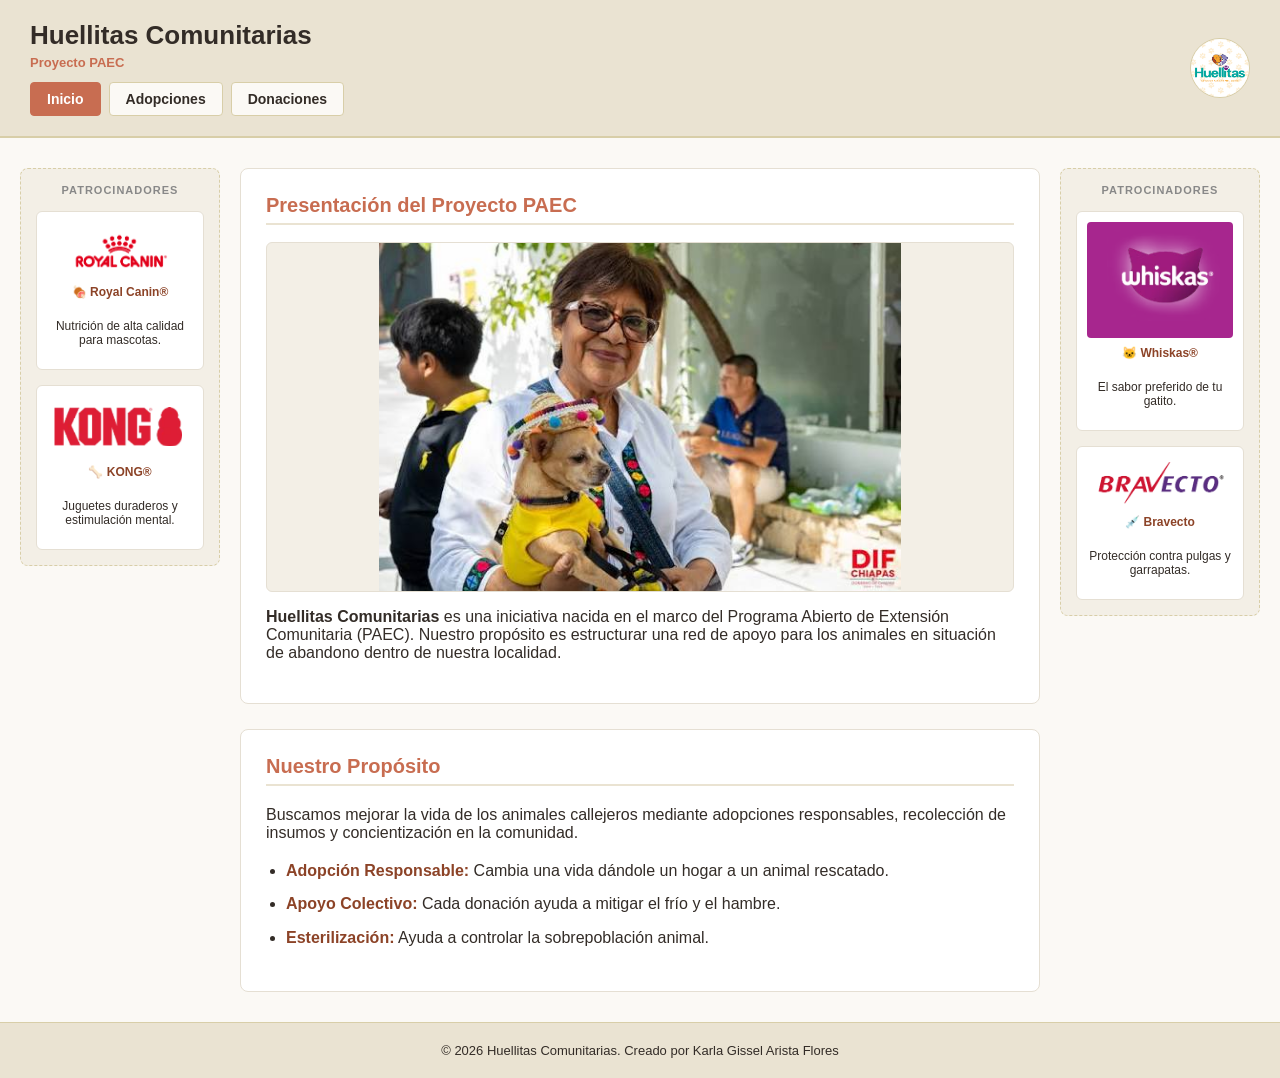
<file: index.html>
<!DOCTYPE html>
<html lang="es">

<head>
    <meta charset="UTF-8">
    <meta name="viewport" content="width=device-width, initial-scale=1.0">
    <title>Inicio - Huellitas Comunitarias</title>
    <link rel="stylesheet" href="estilo.css">
</head>

<body>

    <header>

        <div class="header-container">

            <h1>Huellitas Comunitarias</h1>

            <p class="subtitulo">Proyecto PAEC</p>

            <nav class="barra-navegacion">

                <a href="index.html" class="boton-nav activo">
                    Inicio
                </a>

                <a href="Adopciones.html" class="boton-nav">
                    Adopciones
                </a>

                <a href="Donaciones.html" class="boton-nav">
                    Donaciones
                </a>

            </nav>

        </div>

        <img src="imagenes/logo1.png"
             alt="Logo de Huellitas Comunitarias"
             class="logo-pequeno">

    </header>


    <main class="layout-con-laterales">

        <!-- Anuncios Lateral Izquierdo -->
        <aside class="banner-lateral">

            <p class="etiqueta-ads">Patrocinadores</p>

            <a href="https://www.royalcanin.com/mx"
               target="_blank"
               rel="noopener noreferrer"
               class="tarjeta-ad">

                <img src="imagenes/royal1.png"
                     alt="Royal Canin">

                <span>🍖 Royal Canin®</span>

                <p>Nutrición de alta calidad para mascotas.</p>

            </a>


            <a href="https://www.kongcompany.com/"
               target="_blank"
               rel="noopener noreferrer"
               class="tarjeta-ad">

                <img src="imagenes/kong1.png"
                     alt="Juguetes KONG">

                <span>🦴 KONG®</span>

                <p>Juguetes duraderos y estimulación mental.</p>

            </a>

        </aside>


        <!-- Contenido Central -->
        <section class="contenido-principal">

            <article class="presentacion-proyecto">

                <h2>Presentación del Proyecto PAEC</h2>

                <img src="imagenes/banner1.jpg"
                     alt="Perritos y gatitos comunitarios"
                     class="imagen-banner">

                <p>
                    <strong>Huellitas Comunitarias</strong> es una iniciativa
                    nacida en el marco del Programa Abierto de Extensión
                    Comunitaria (PAEC). Nuestro propósito es estructurar una
                    red de apoyo para los animales en situación de abandono
                    dentro de nuestra localidad.
                </p>

            </article>


            <article class="proposito-bienestar">

                <h3>Nuestro Propósito</h3>

                <p>
                    Buscamos mejorar la vida de los animales callejeros
                    mediante adopciones responsables, recolección de insumos
                    y concientización en la comunidad.
                </p>

                <ul>

                    <li>
                        <strong>Adopción Responsable:</strong>
                        Cambia una vida dándole un hogar a un animal rescatado.
                    </li>

                    <li>
                        <strong>Apoyo Colectivo:</strong>
                        Cada donación ayuda a mitigar el frío y el hambre.
                    </li>

                    <li>
                        <strong>Esterilización:</strong>
                        Ayuda a controlar la sobrepoblación animal.
                    </li>

                </ul>

            </article>

        </section>


        <!-- Anuncios Lateral Derecho -->
        <aside class="banner-lateral">

            <p class="etiqueta-ads">Patrocinadores</p>

            <a href="https://www.whiskas.com.mx/"
               target="_blank"
               rel="noopener noreferrer"
               class="tarjeta-ad">

                <img src="imagenes/wiskas1.png"
                     alt="Whiskas">

                <span>🐱 Whiskas®</span>

                <p>El sabor preferido de tu gatito.</p>

            </a>


            <a href="https://www.bravecto.com.mx/"
               target="_blank"
               rel="noopener noreferrer"
               class="tarjeta-ad">

                <img src="imagenes/bravecto1.png"
                     alt="Bravecto">

                <span>💉 Bravecto</span>

                <p>Protección contra pulgas y garrapatas.</p>

            </a>

        </aside>

    </main>


    <footer>

        <p>
            &copy; 2026 Huellitas Comunitarias.
            Creado por Karla Gissel Arista Flores
        </p>

    </footer>

</body>

</html>
</file>
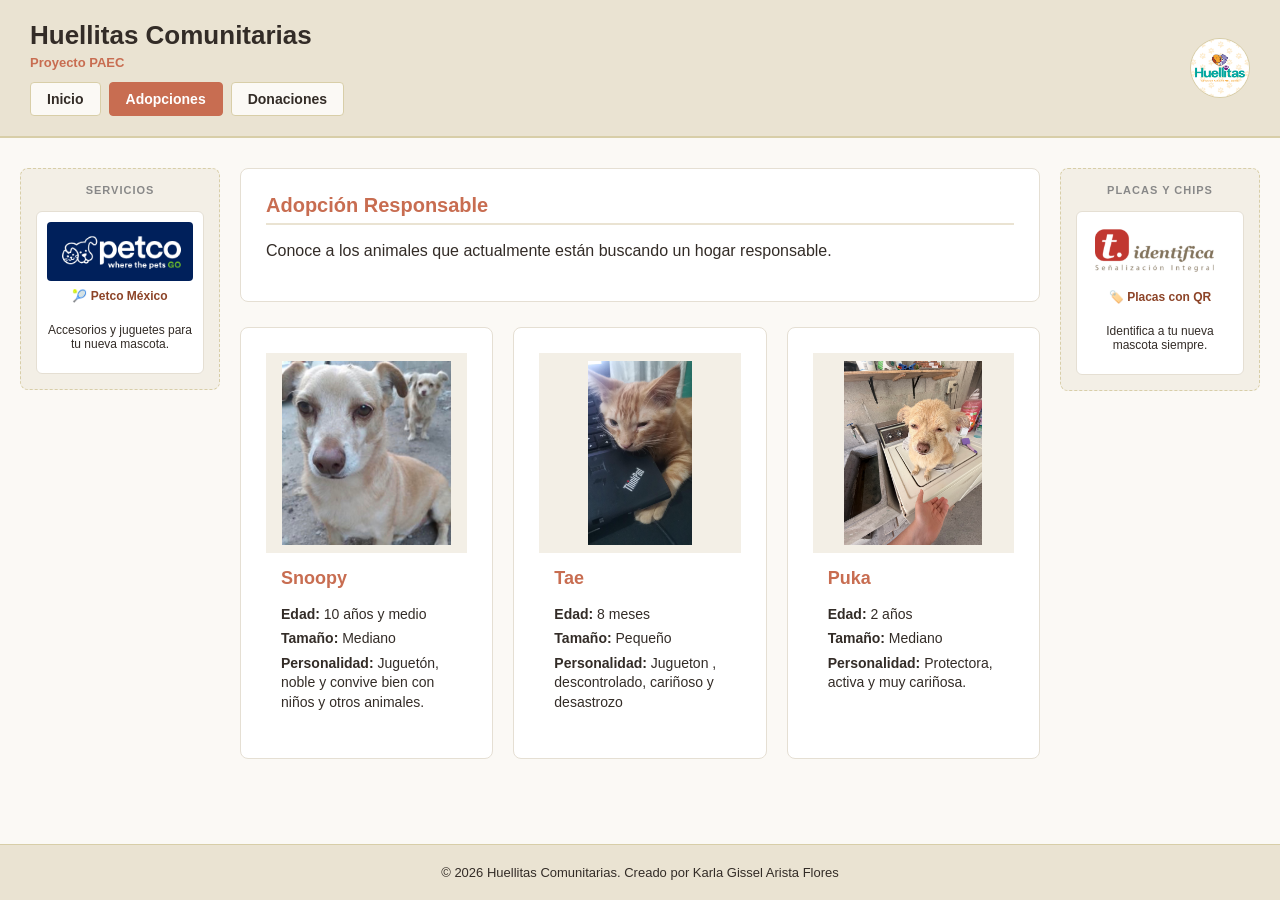
<file: Adopciones.html>
<!DOCTYPE html>
<html lang="es">
<head>
    <meta charset="UTF-8">
    <meta name="viewport" content="width=device-width, initial-scale=1.0">
    <title>Adopciones - Huellitas Comunitarias</title>
    <link rel="stylesheet" href="estilo.css">
</head>
<body>
    <header>
        <div class="header-container">
            <h1>Huellitas Comunitarias</h1>
            <p class="subtitulo">Proyecto PAEC</p>
            <nav class="barra-navegacion">
                <a href="index.html" class="boton-nav">Inicio</a>
                <a href="Adopciones.html" class="boton-nav activo">Adopciones</a>
                <a href="Donaciones.html" class="boton-nav">Donaciones</a>
            </nav>
        </div>
        <img src="imagenes/logo1.png" alt="Logo de Huellitas Comunitarias" class="logo-pequeno">
    </header>

    <main class="layout-con-laterales">
        <!-- Anuncios Lateral Izquierdo -->
        <aside class="banner-lateral">
            <p class="etiqueta-ads">Servicios</p>
            
            <a href="https://www.petco.com.mx/" target="_blank" class="tarjeta-ad">
                <img src="imagenes/petco1.png" alt="Petco México">
                <span>🎾 Petco México</span>
                <p>Accesorios y juguetes para tu nueva mascota.</p>
            </a>
        </aside>

        <!-- Contenido Central -->
        <section class="contenido-principal">
            <article class="introduccion-seccion">
                <h2>Adopción Responsable</h2>
                <p>Conoce a los animales que actualmente están buscando un hogar responsable.</p>
            </article>

            <div class="galeria-mascotas">
                <article class="ficha-mascota">
                    <img src="imagenes/perrito1.jpg" alt="Perro Snoopy">
                    <div class="ficha-info">
                        <h3>Snoopy</h3>
                        <p><strong>Edad:</strong> 10 años y medio</p>
                        <p><strong>Tamaño:</strong> Mediano</p>
                        <p><strong>Personalidad:</strong> Juguetón, noble y convive bien con niños y otros animales.</p>
                    </div>
                </article>

                <article class="ficha-mascota">
                    <img src="imagenes/gatito1.jpg" alt="Gato Tae">
                    <div class="ficha-info">
                        <h3>Tae</h3>
                        <p><strong>Edad:</strong> 8 meses</p>
                        <p><strong>Tamaño:</strong> Pequeño</p>
                        <p><strong>Personalidad:</strong> Jugueton , descontrolado, cariñoso y desastrozo</p>
                    </div>
                </article>

                <article class="ficha-mascota">
                    <img src="imagenes/perrito21.jpeg" alt="Perra Puka">
                    <div class="ficha-info">
                        <h3>Puka</h3>
                        <p><strong>Edad:</strong> 2 años</p>
                        <p><strong>Tamaño:</strong> Mediano</p>
                        <p><strong>Personalidad:</strong> Protectora, activa y muy cariñosa.</p>
                    </div>
                </article>
            </div>
        </section>

        <!-- Anuncios Lateral Derecho -->
        <aside class="banner-lateral">
            <p class="etiqueta-ads">Placas y Chips</p>
            
            <a href="https://www.placasidentificacion.com" target="_blank" class="tarjeta-ad">
                <img src="imagenes/t.identifica1.png" alt="Placas de Identificación">
                <span>🏷️ Placas con QR</span>
                <p>Identifica a tu nueva mascota siempre.</p>
            </a>
        </aside>
    </main>

    <footer>
        <p>&copy; 2026 Huellitas Comunitarias. Creado por Karla Gissel Arista Flores</p>
    </footer>
</body>
</html>
</file>
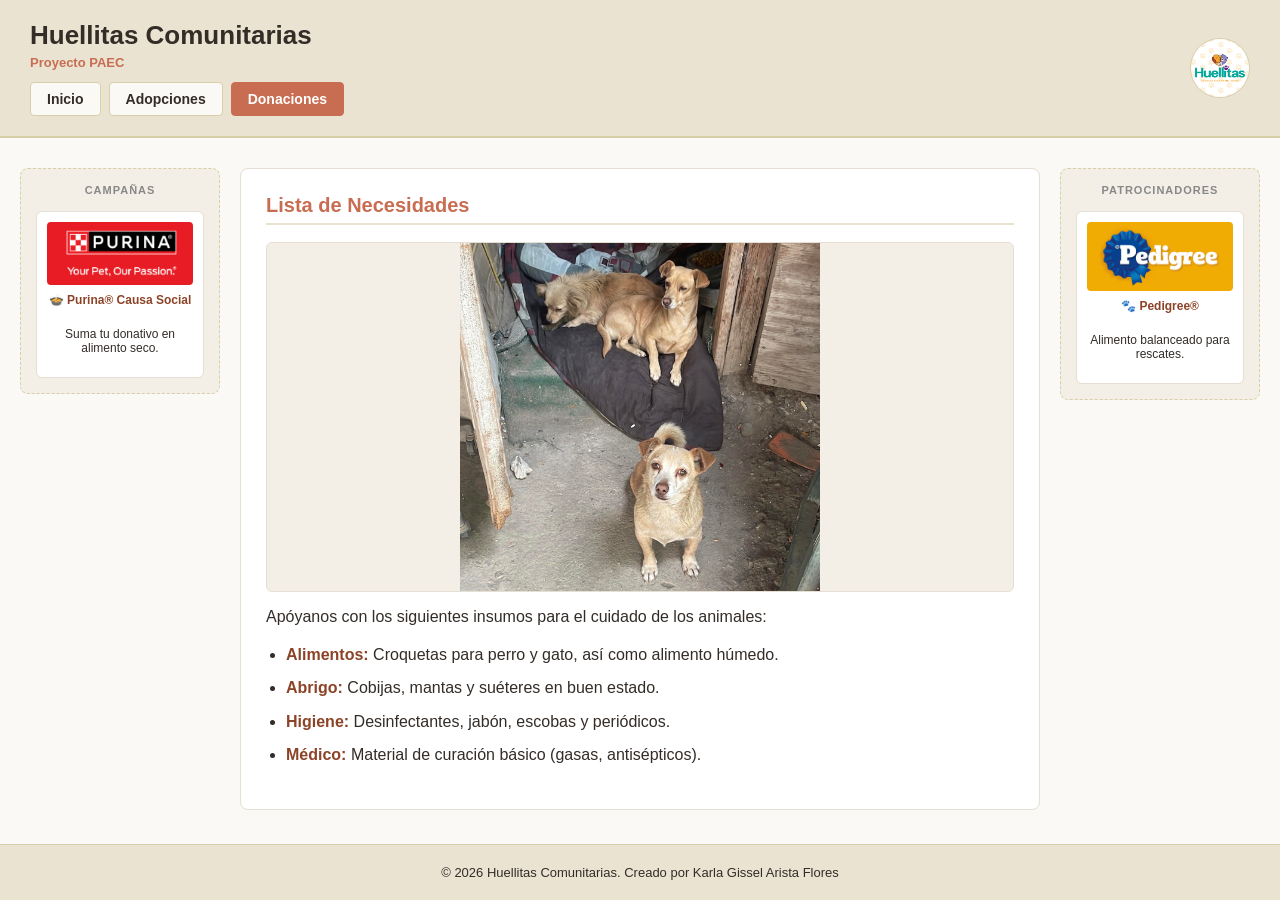
<file: Donaciones.html>
<!DOCTYPE html>
<html lang="es">
<head>
    <meta charset="UTF-8">
    <meta name="viewport" content="width=device-width, initial-scale=1.0">
    <title>Donaciones - Huellitas Comunitarias</title>
    <link rel="stylesheet" href="estilo.css">
</head>
<body>
    <header>
        <div class="header-container">
            <h1>Huellitas Comunitarias</h1>
            <p class="subtitulo">Proyecto PAEC</p>
            <nav class="barra-navegacion">
                <a href="index.html" class="boton-nav">Inicio</a>
                <a href="Adopciones.html" class="boton-nav">Adopciones</a>
                <a href="Donaciones.html" class="boton-nav activo">Donaciones</a>
            </nav>
        </div>
        <img src="imagenes/logo1.png" alt="Logo de Huellitas Comunitarias" class="logo-pequeno">
    </header>

    <main class="layout-con-laterales">
        <!-- Anuncios Lateral Izquierdo -->
        <aside class="banner-lateral">
            <p class="etiqueta-ads">Campañas</p>
            
            <a href="https://www.purina.com.mx/" target="_blank" class="tarjeta-ad">
                <img src="imagenes/purina1.png" alt="Purina Donaciones">
                <span>🍲 Purina® Causa Social</span>
                <p>Suma tu donativo en alimento seco.</p>
            </a>
        </aside>

        <!-- Contenido Central -->
        <section class="contenido-principal">
            <article class="necesidades-suministros">
                <h2>Lista de Necesidades</h2>
                <img src="imagenes/donaciones1.jpg" alt="Donaciones para mascotas" class="imagen-banner">
                <p>Apóyanos con los siguientes insumos para el cuidado de los animales:</p>
                <ul>
                    <li><strong>Alimentos:</strong> Croquetas para perro y gato, así como alimento húmedo.</li>
                    <li><strong>Abrigo:</strong> Cobijas, mantas y suéteres en buen estado.</li>
                    <li><strong>Higiene:</strong> Desinfectantes, jabón, escobas y periódicos.</li>
                    <li><strong>Médico:</strong> Material de curación básico (gasas, antisépticos).</li>
                </ul>
            </article>
        </section>

        <!-- Anuncios Lateral Derecho -->
        <aside class="banner-lateral">
            <p class="etiqueta-ads">Patrocinadores</p>
            
            <a href="https://www.pedigree.com.mx/" target="_blank" class="tarjeta-ad">
                <img src="imagenes/pedidree1.png" alt="Pedigree">
                <span>🐾 Pedigree®</span>
                <p>Alimento balanceado para rescates.</p>
            </a>
        </aside>
    </main>

    <footer>
        <p>&copy; 2026 Huellitas Comunitarias. Creado por Karla Gissel Arista Flores</p>
    </footer>
</body>
</html>
</file>
<file: estilo.css>
/* ==========================================================================
   HOJA DE ESTILOS - HUELLITAS COMUNITARIAS
   ========================================================================== */

* {
    box-sizing: border-box;
}

html, body {
    margin: 0;
    padding: 0;
    width: 100%;
    min-height: 100vh;
    background-color: #FBF9F5; /* Blanco hueso */
    font-family: Arial, Helvetica, sans-serif;
    color: #332C27;
    display: flex;
    flex-direction: column;
}

/* Encabezado */
header {
    display: flex;
    justify-content: space-between;
    align-items: center;
    background-color: #EAE3D2;
    padding: 20px 30px;
    border-bottom: 2px solid #D8CEA8;
}

.header-container h1 {
    margin: 0;
    font-size: 26px;
    color: #332C27;
}

.subtitulo {
    margin: 4px 0 0 0;
    font-size: 13px;
    color: #C86D51;
    font-weight: bold;
}

.logo-pequeno {
    width: 60px;
    height: 60px;
    border-radius: 50%;
    object-fit: cover;
    border: 1px solid #D8CEA8;
}

/* Navegación y Botones */
.barra-navegacion {
    display: flex;
    gap: 8px;
    margin-top: 12px;
} 

.boton-nav {
    text-decoration: none;
    color: #332C27;
    background-color: #FBF9F5;
    padding: 8px 16px;
    border-radius: 4px;
    font-size: 14px;
    font-weight: bold;
    border: 1px solid #D8CEA8;
    display: inline-block;
    transition: background-color 0.2s ease, color 0.2s ease;
}

.boton-nav:hover {
    background-color: #A65237;
    color: #FFFFFF;
    border-color: #A65237;
}

.boton-nav.activo {
    background-color: #C86D51;
    color: #FFFFFF;
    border-color: #C86D51;
    cursor: default;
}

.boton-nav.activo:hover {
    background-color: #C86D51;
}

/* Layout Principal con Banners Laterales */
main.layout-con-laterales {
    display: grid;
    grid-template-columns: 200px 1fr 200px;
    gap: 20px;
    max-width: 1300px;
    margin: 0 auto;
    width: 100%;
    padding: 30px 20px;
    flex: 1;
}

section.contenido-principal {
    width: 100%;
    display: flex;
    flex-direction: column;
    gap: 25px;
}

/* Estilos de los Anuncios Laterales */
.banner-lateral {
    background-color: #F3EFE6;
    border: 1px dashed #D8CEA8;
    border-radius: 8px;
    padding: 15px;
    display: flex;
    flex-direction: column;
    align-items: center;
    gap: 15px;
    height: fit-content;
}

.banner-lateral p.etiqueta-ads {
    margin: 0;
    font-size: 11px;
    color: #888888;
    text-transform: uppercase;
    letter-spacing: 1px;
    font-weight: bold;
    text-align: center;
}

.tarjeta-ad {
    text-decoration: none;
    color: #332C27;
    font-size: 12px;
    text-align: center;
    display: flex;
    flex-direction: column;
    align-items: center;
    gap: 8px;
    padding: 10px;
    background-color: #FFFFFF;
    border: 1px solid #E5DFD3;
    border-radius: 6px;
    width: 100%;
    transition: transform 0.2s ease, box-shadow 0.2s ease;
}

.tarjeta-ad:hover {
    transform: translateY(-2px);
    box-shadow: 0 4px 8px rgba(0,0,0,0.05);
}

.tarjeta-ad img {
    width: 100%;
    max-height: 120px;
    object-fit: cover;
    border-radius: 4px;
}

.tarjeta-ad span {
    font-weight: bold;
    color: #8C4327;
    line-height: 1.2;
}

/* Tarjetas y Contenido */
article {
    background-color: #FFFFFF; 
    padding: 25px;
    border-radius: 8px;
    border: 1px solid #E5DFD3;
}

article h2, article h3 {
    margin-top: 0;
    color: #C86D51;
    font-size: 20px;
    border-bottom: 2px solid #EAE3D2;
    padding-bottom: 6px;
}

article img.imagen-banner {
    width: 100%;
    max-height: 350px;
    object-fit: contain;
    background-color: #F3EFE6;
    display: block;
    margin: 15px 0;
    border-radius: 6px;
    border: 1px solid #E5DFD3;
}

article ul {
    padding-left: 20px;
    line-height: 1.6;
}

article ul li {
    margin-bottom: 8px;
}

article ul li strong {
    color: #8C4327;
}

/* Galería de Adopciones */
.galeria-mascotas {
    display: flex;
    flex-wrap: wrap;
    gap: 20px;
    width: 100%;
}

.ficha-mascota {
    flex: 1 1 calc(33.333% - 14px);
    min-width: 220px;
    background-color: #FFFFFF;
    border-radius: 8px;
    border: 1px solid #E5DFD3;
    overflow: hidden;
}

.ficha-mascota img {
    width: 100%;
    height: 200px;
    object-fit: contain;
    background-color: #F3EFE6;
    display: block;
    padding: 8px;
}

.ficha-info {
    padding: 15px;
}

.ficha-info h3 {
    margin: 0 0 10px 0;
    color: #C86D51;
    font-size: 18px;
    border-bottom: none;
}

.ficha-info p {
    margin: 5px 0;
    font-size: 14px;
    line-height: 1.4;
}

/* Pie de página */
footer {
    background-color: #EAE3D2; 
    padding: 20px;
    text-align: center;
    border-top: 1px solid #D8CEA8;
    display: flex;
    flex-direction: column;
    gap: 12px;
    align-items: center;
}

footer p {
    margin: 0;
    font-size: 13px;
    color: #332C27;
}

/* Diseño Adaptable (Móviles y Tabletas) */
@media (max-width: 992px) {
    main.layout-con-laterales {
        grid-template-columns: 1fr;
    }

    .banner-lateral {
        flex-direction: row;
        justify-content: center;
        flex-wrap: wrap;
    }

    .tarjeta-ad {
        width: calc(50% - 10px);
    }
}

@media (max-width: 600px) {
    .tarjeta-ad {
        width: 100%;
    }
}
</file>
